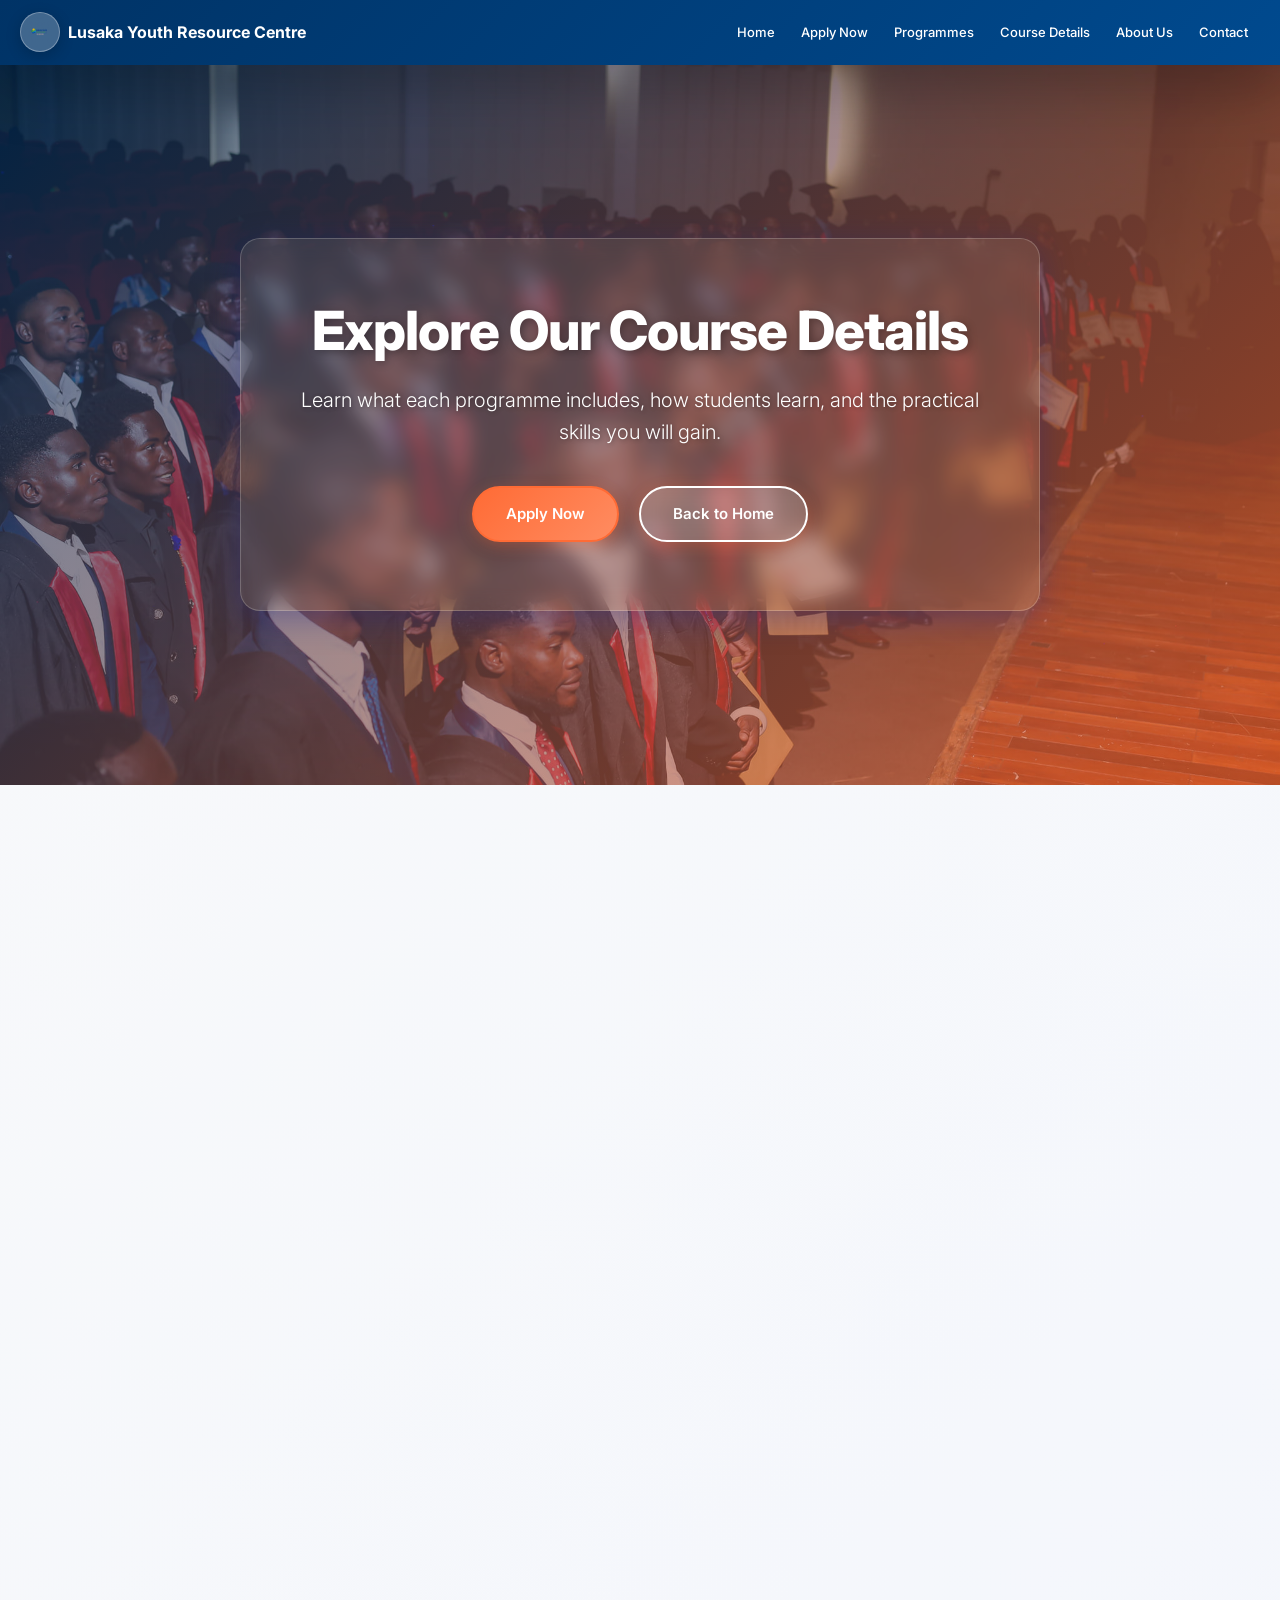
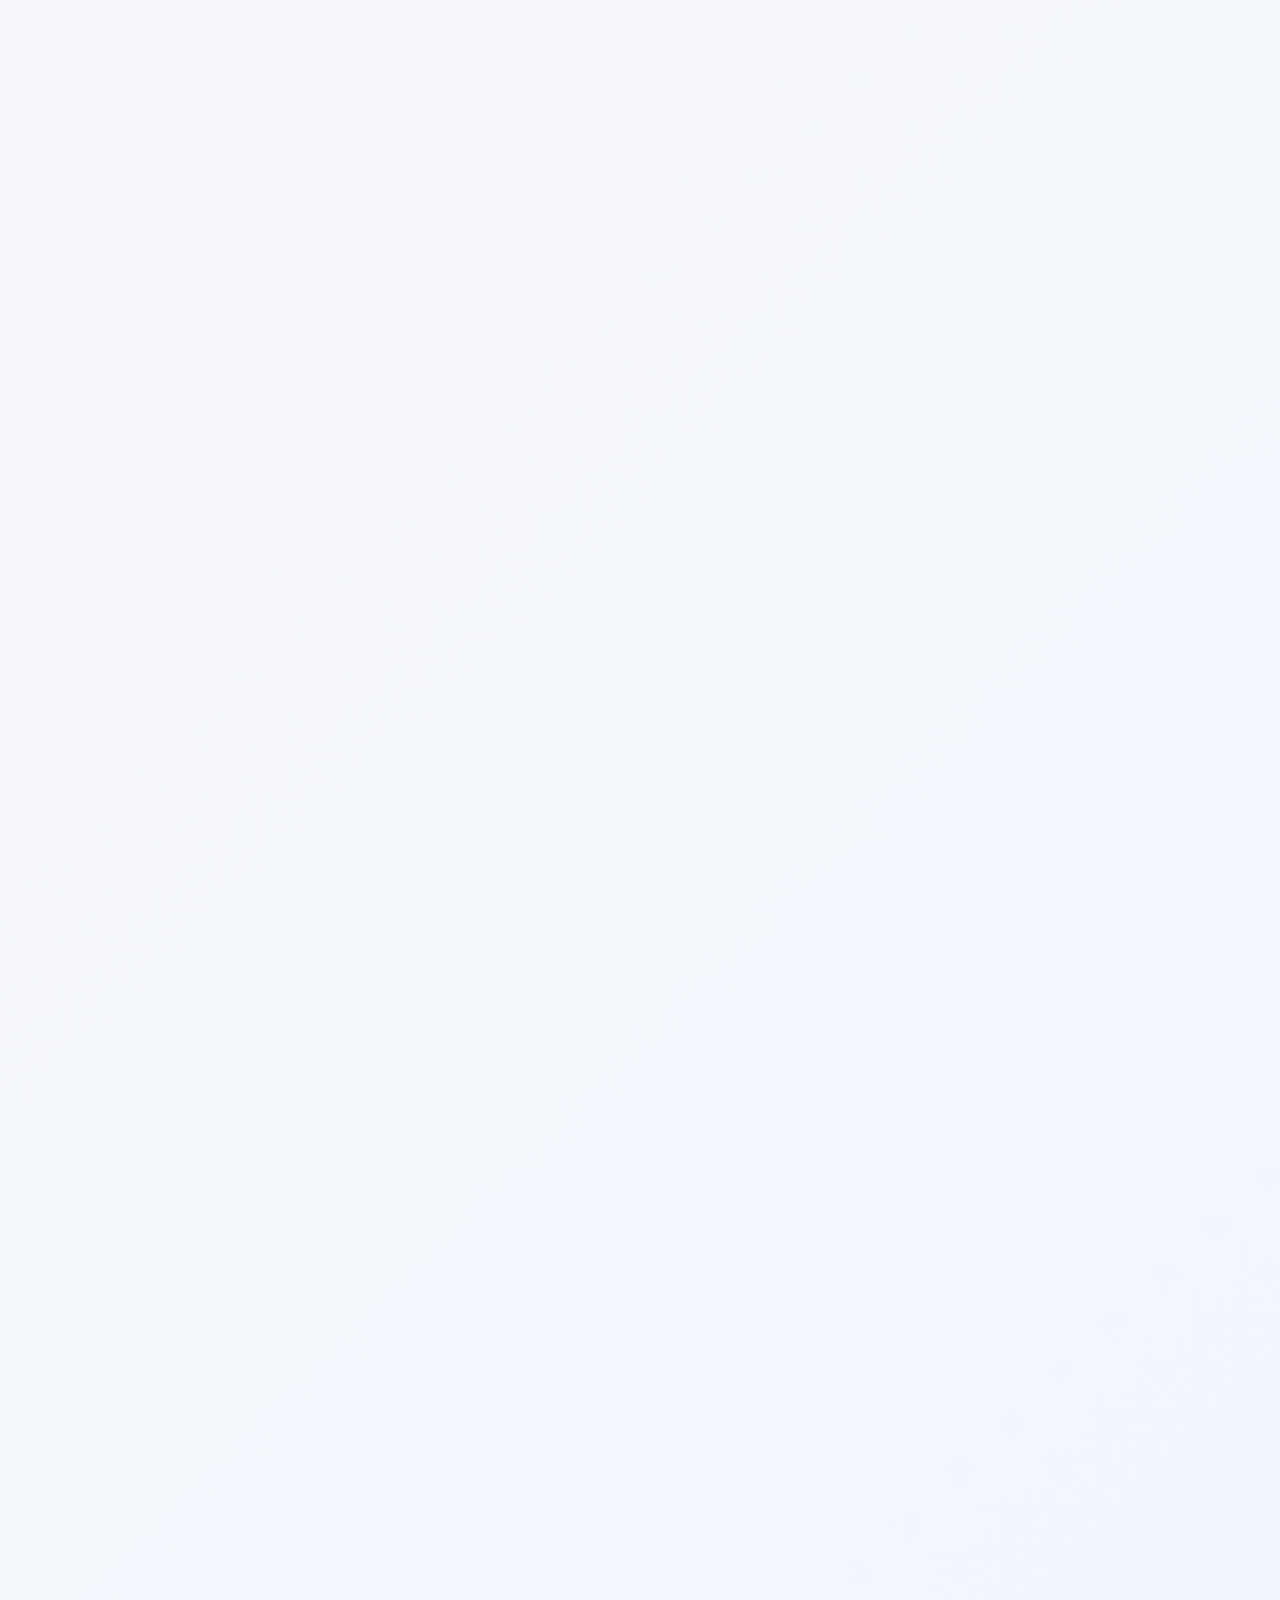
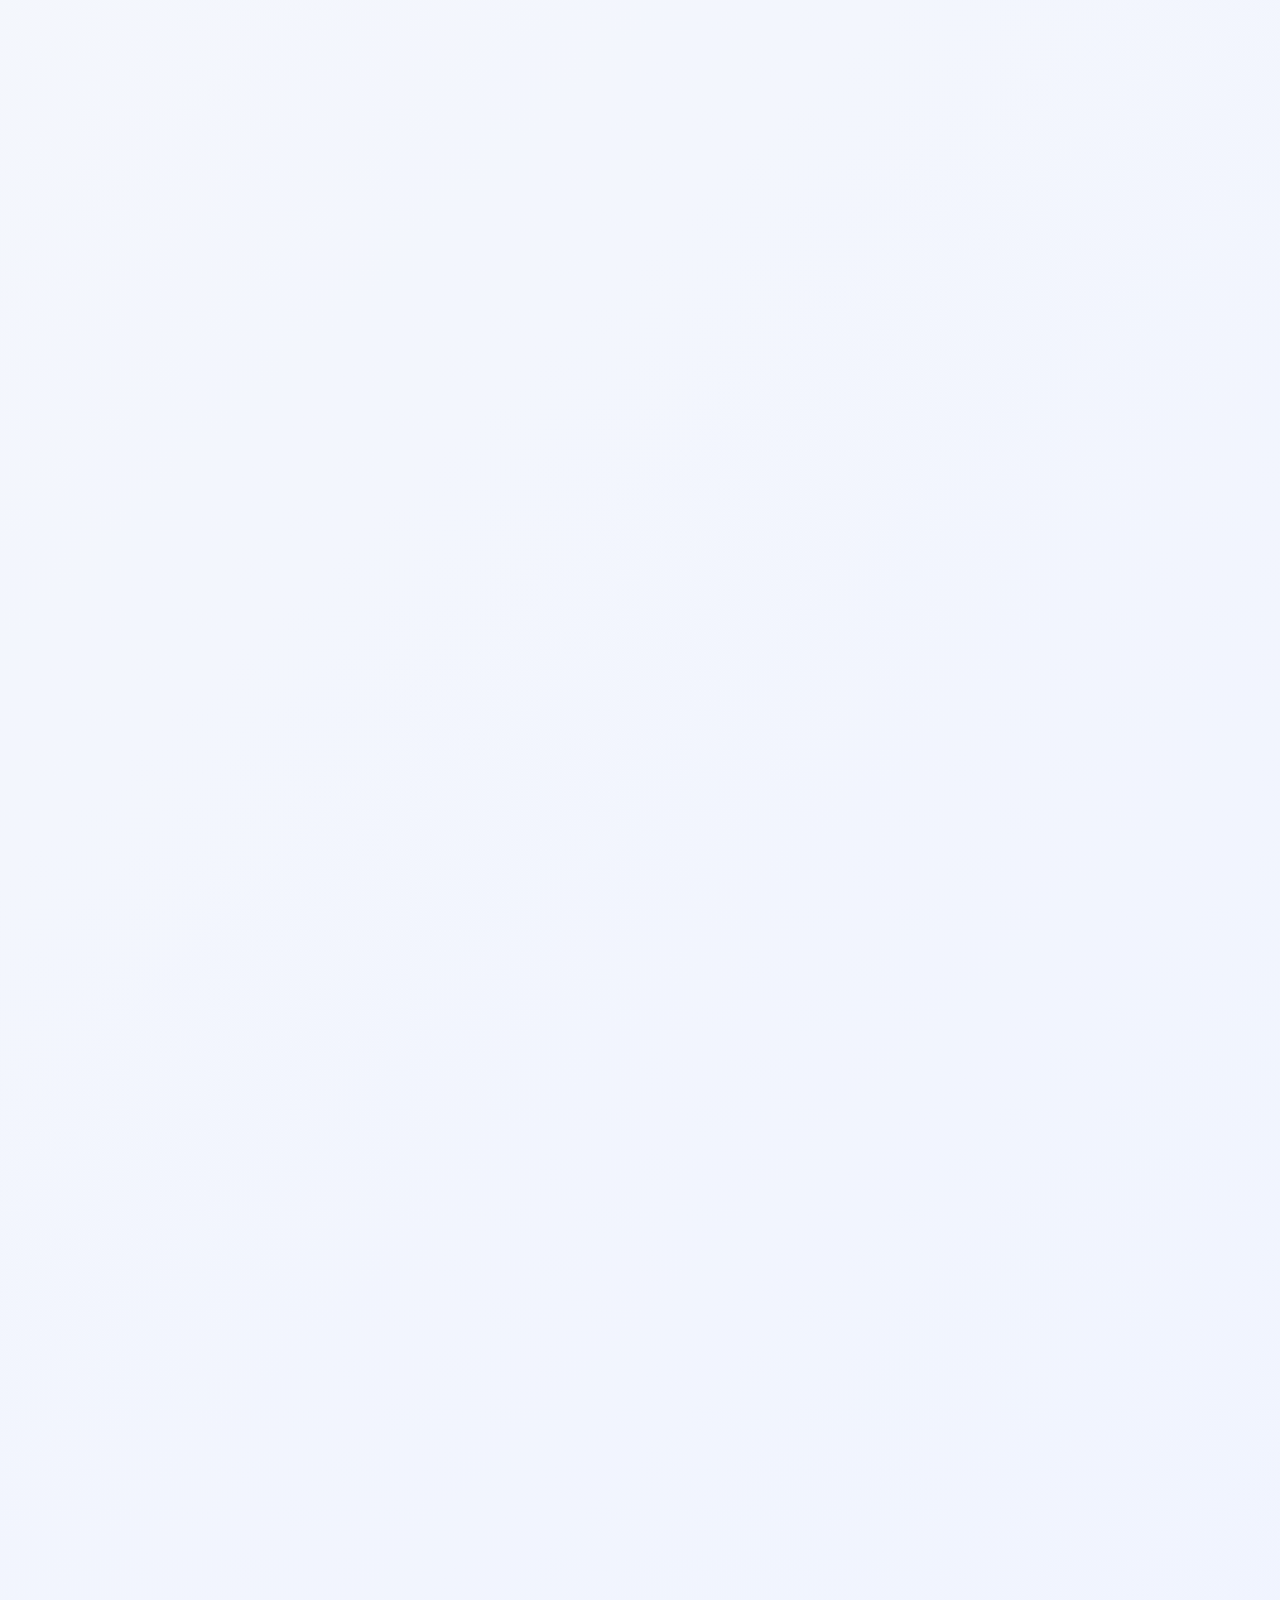
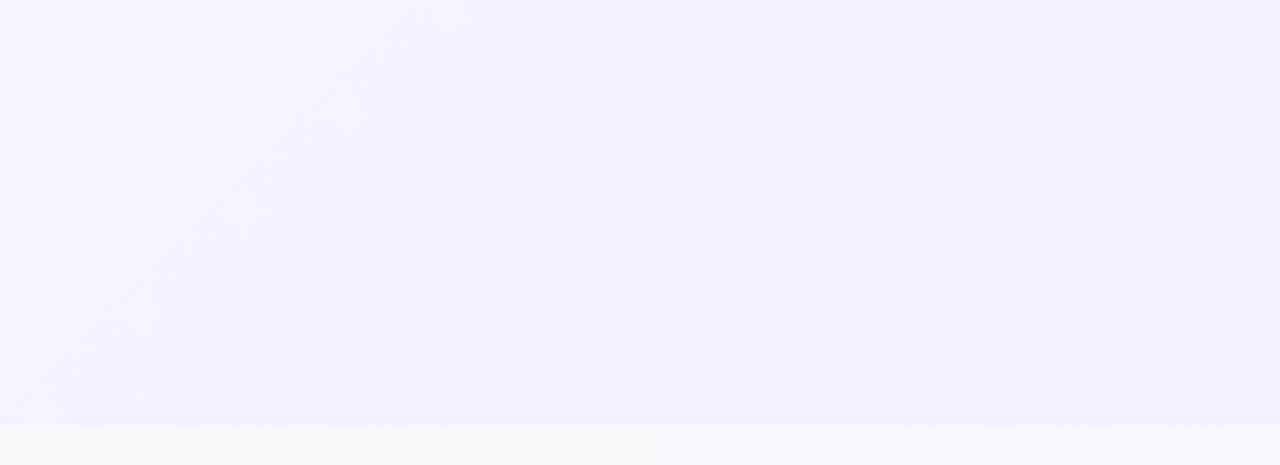
<file: courses.html>
<!DOCTYPE html>
<html lang="en">
<head>
<meta charset="UTF-8">
<meta name="viewport" content="width=device-width, initial-scale=1.0">
<title>Course Details | Lusaka Youth Resource Centre</title>
<link rel="icon" href="images/logo.png" type="image/png">
<link rel="stylesheet" href="style.css">
<link rel="stylesheet" href="animations.css">
</head>
<body>

<nav>
  <div class="nav-left">
    <img src="images/logo.png" class="logo-img">
    <span class="logo-text">Lusaka Youth Resource Centre</span>
    <button id="mobileMenuBtn" type="button" class="hamburger" aria-label="Open menu" aria-expanded="false">☰</button>
  </div>

  <ul class="nav-links" id="mobileNavLinks">
    <li><a href="index.html">Home</a></li>
    <li><a href="index.html#application">Apply Now</a></li>
    <li><a href="index.html#courses">Programmes</a></li>
    <li><a href="courses.html">Course Details</a></li>
    <li><a href="index.html#profile">About Us</a></li>
    <li><a href="index.html#contact">Contact</a></li>
  </ul>
</nav>

<header class="hero">
  <div class="hero-slide active" style="background-image:url('images/hero-banner.jpg')"></div>
  <div class="hero-slide" style="background-image:url('images/hero2.jpg')"></div>
  <div class="hero-slide" style="background-image:url('images/hero3.jpg')"></div>
  <div class="hero-slide" style="background-image:url('images/hero4.jpg')"></div>

  <div class="hero-content">
    <h1>Explore Our Course Details</h1>
    <p>Learn what each programme includes, how students learn, and the practical skills you will gain.</p>
    <a href="index.html#application" class="btn">Apply Now</a>
    <a href="index.html" class="btn secondary">Back to Home</a>
  </div>
</header>

<section class="fade-in">
  <h2>What to Expect in Our Programmes</h2>
  <p>Each programme blends hands-on training, real-world projects, and career-focused guidance. Students build confidence through practical learning, teamwork, and mentorship from experienced instructors.</p>
</section>

<section class="fade-in">
  <div class="course-details-grid">
    <article>
      <h3>School of Engineering & Technology</h3>
      <p>The School of Engineering & Technology offers practical training in ICT, electrical systems, electronics, and digital tools. Students learn to use technology for problem solving, maintenance, and industry-standard installations.</p>
      <p><strong>Expect:</strong> hands-on labs, software and hardware workshops, teamwork on technical projects, and real-world simulations that prepare you for entry-level technical roles.</p>
    </article>
    <article>
      <h3>College of Business & Economics</h3>
      <p>This school builds business skills, financial awareness, entrepreneurship, and customer relations. Students explore business planning, basic accounting, office management, and small enterprise operations.</p>
      <p><strong>Expect:</strong> business case exercises, practical planning tasks, communication skills training, and support for starting small businesses or working in administration.</p>
    </article>
    <article>
      <h3>Faculty of Health Sciences</h3>
      <p>The Faculty of Health Sciences teaches health promotion, personal care, hygiene, and first response basics. Learners gain confidence in supporting wellness, safe practice, and community health awareness.</p>
      <p><strong>Expect:</strong> practical health skills, safety training, patient communication practice, and guidance toward health support roles in clinics or outreach programmes.</p>
    </article>
    <article>
      <h3>School of Liberal Arts</h3>
      <p>The School of Liberal Arts focuses on communication, creativity, and practical trade skills such as carpentry and hospitality. Students build literacy, teamwork, and vocational skills that support a wide range of careers.</p>
      <p><strong>Expect:</strong> classroom learning paired with creative projects, public speaking practice, and practical workshops to strengthen both thinking and hands-on ability.</p>
    </article>
    <article>
      <h3>Graduate School</h3>
      <p>The Graduate School develops advanced skills for learners who want to move into leadership roles or develop specialised expertise. Training includes project management, mentoring, and pathways to certification or further study.</p>
      <p><strong>Expect:</strong> leadership exercises, real-world planning assignments, and career guidance focused on growth beyond the basic programme.</p>
    </article>
    <article>
      <h3>Research & Innovation Centre</h3>
      <p>The Research & Innovation Centre encourages creativity, practical design, and problem-solving. Students develop project ideas, design products or services, and learn how to bring innovation into their chosen field.</p>
      <p><strong>Expect:</strong> collaborative innovation workshops, prototype work, and support for developing new solutions that match local community needs.</p>

<section class="fade-in">
  <h2>Student Support and Pathways</h2>
  <p>LYRC supports students through career guidance, interview preparation, and access to local internships. After each programme, learners are prepared for entry-level roles or further study.</p>
  <ul>
    <li>Experienced instructors and practical labs</li>
    <li>Study support for newcomers and return learners</li>
    <li>Linkages to local employers and youth services</li>
  </ul>
</section>

<section id="contact" class="fade-in">
  <h2>Ready to learn more?</h2>
  <p>If you want detailed course guides, admissions support, or help choosing the best programme, please get in touch with our team.</p>
  <a href="index.html#application" class="btn">Apply or Enquire</a>
</section>

<!-- FLOATING ACTION BUTTONS -->
<div class="floating-buttons">
  <button id="darkModeBtn" type="button" class="dark-mode-btn" title="Toggle Dark Mode">🌙</button>
  <a href="https://wa.me/260954277317" target="_blank" class="whatsapp-btn" title="Chat with us on WhatsApp">
    💬 Chat with LYRC
  </a>
</div>

<script>
  const mobileMenuBtn = document.getElementById('mobileMenuBtn');
  const mobileNavLinks = document.getElementById('mobileNavLinks');
  const darkModeBtn = document.getElementById('darkModeBtn');
  const nav = document.querySelector('nav');

  function isMobileView() {
    return window.innerWidth <= 900;
  }

  function setNavOpen(isOpen) {
    if (!nav || !mobileMenuBtn || !mobileNavLinks) return;
    nav.classList.toggle('nav-open', isOpen);
    mobileMenuBtn.setAttribute('aria-expanded', String(isOpen));
    mobileMenuBtn.textContent = isOpen ? '✕' : '☰';
    mobileNavLinks.style.display = isOpen ? 'flex' : '';
  }

  if (mobileMenuBtn) {
    mobileMenuBtn.addEventListener('click', function(event) {
      event.preventDefault();
      event.stopPropagation();
      const isOpen = nav && nav.classList.contains('nav-open');
      setNavOpen(!isOpen);
    });
  }

  document.addEventListener('click', function(event) {
    const target = event.target;
    if (!target || !target.closest) return;
    const clickedOnNav = target.closest('nav');
    if (!clickedOnNav) {
      if (nav && nav.classList.contains('nav-open')) {
        setNavOpen(false);
      }
    }
  });

  if (darkModeBtn) {
    const darkModeEnabled = localStorage.getItem('darkMode') === 'enabled';
    document.body.classList.toggle('dark', darkModeEnabled);
    darkModeBtn.textContent = darkModeEnabled ? '☀️' : '🌙';

    darkModeBtn.addEventListener('click', function() {
      const isDark = document.body.classList.toggle('dark');
      darkModeBtn.textContent = isDark ? '☀️' : '🌙';
      localStorage.setItem('darkMode', isDark ? 'enabled' : 'disabled');
    });
  }
</script>

</body>
</html>
</file>
<file: style.css>
/* ===================================
   MODERN UNIVERSITY PORTAL - STYLESHEET
   =================================== */

/* IMPORTS & VARIABLES */
@import url('https://fonts.googleapis.com/css2?family=Poppins:wght@300;400;500;600;700;800&family=Inter:wght@300;400;500;600;700&display=swap');

:root {
  --primary: #003366;
  --primary-light: #004a8f;
  --primary-dark: #001f47;
  --accent: #ff6b35;
  --accent-light: #ff8c61;
  --success: #2ecc71;
  --warning: #f39c12;
  --danger: #e74c3c;
  --neutral: #34495e;
  --light: #ecf0f1;
  --lighter: #f8f9fa;
  --dark: #2c3e50;
  --text-dark: #2c3e50;
  --text-light: #7f8c8d;
  --border: #ddd;
  --shadow-sm: 0 2px 8px rgba(0,0,0,0.1);
  --shadow-md: 0 4px 16px rgba(0,0,0,0.15);
  --shadow-lg: 0 10px 40px rgba(0,0,0,0.2);
  --shadow-xl: 0 20px 60px rgba(0,0,0,0.25);
  --transition: all 0.3s cubic-bezier(0.4, 0, 0.2, 1);
  --glass-bg: rgba(255, 255, 255, 0.7);
  --glass-border: rgba(255, 255, 255, 0.2);
}

/* GENERAL */
* {
  margin: 0;
  padding: 0;
  box-sizing: border-box;
}

html {
  scroll-behavior: smooth;
}

body {
  font-family: 'Inter', -apple-system, BlinkMacSystemFont, 'Segoe UI', sans-serif;
  background: linear-gradient(135deg, var(--lighter) 0%, #f0f4ff 100%);
  color: var(--text-dark);
  line-height: 1.6;
  transition: background 0.3s ease, color 0.3s ease;
}

section,
nav,
.hero,
footer,
form {
  transition: background 0.3s ease, color 0.3s ease, border-color 0.3s ease;
}

/* NAVBAR */
nav {
  display: flex;
  flex-wrap: wrap;
  justify-content: space-between;
  align-items: center;
  background: linear-gradient(135deg, var(--primary) 0%, var(--primary-light) 100%);
  padding: 12px 20px;
  position: sticky;
  top: 0;
  z-index: 1000;
  box-shadow: var(--shadow-xl);
  backdrop-filter: blur(10px);
}

.nav-left {
  display: flex;
  align-items: center;
  color: white;
  font-weight: 700;
  font-size: 16px;
  gap: 8px;
  white-space: nowrap;
}

.logo-img {
  height: 40px;
  width: 40px;
  border-radius: 50%;
  background: rgba(255,255,255,0.25);
  padding: 6px;
  flex-shrink: 0;
  box-shadow: 0 4px 15px rgba(0,0,0,0.2);
  backdrop-filter: blur(10px);
  border: 1px solid rgba(255,255,255,0.3);
}

.hamburger {
  display: none;
  background: none;
  border: none;
  color: white;
  font-size: 24px;
  cursor: pointer;
  padding: 8px;
  transition: var(--transition);
  flex-shrink: 0;
}

.hamburger:hover {
  transform: scale(1.1);
}

.dark-mode-btn {
  background: linear-gradient(135deg, #667eea 0%, #764ba2 100%);
  border: none;
  color: white;
  font-size: 20px;
  cursor: pointer;
  padding: 12px 12px;
  border-radius: 50%;
  transition: var(--transition);
  flex-shrink: 0;
  box-shadow: var(--shadow-lg);
  display: flex;
  align-items: center;
  justify-content: center;
  width: 48px;
  height: 48px;
}

.dark-mode-btn:hover {
  background: linear-gradient(135deg, #764ba2 0%, #667eea 100%);
  transform: scale(1.08) translateY(-3px);
  box-shadow: 0 10px 30px rgba(102, 126, 234, 0.4);
}

.nav-links {
  list-style: none;
  display: flex;
  gap: 2px;
  flex-wrap: wrap;
  justify-content: flex-end;
}

/* Mobile dropdown navigation */
@media (max-width: 900px) {
  nav {
    flex-direction: column;
    align-items: flex-start;
    gap: 15px;
    padding: 15px 20px;
  }

  .nav-left {
    width: 100%;
    justify-content: space-between;
  }

  .hamburger {
    display: block;
  }

  /* Hide links until hamburger is opened */
  .nav-links {
    display: none;
    flex-direction: column;
    width: 100%;
    gap: 10px;
    overflow: visible;
    background: rgba(255,255,255,0.1);
    padding: 15px;
    border-radius: 8px;
  }

  nav.nav-open .nav-links {
    display: flex;
  }

  .nav-links li {
    width: 100%;
  }

  .nav-links li a {
    padding: 12px 16px;
    border-radius: 6px;
    border-bottom: none;
  }

  /* Ensure dropdowns remain usable on mobile */
  .dropdown-menu {
    position: static;
    min-width: 100%;
    box-shadow: none;
    border-radius: 0;
  }

  .dropdown.open .dropdown-menu {
    display: block;
  }

  .dropdown-menu li a,
  .dropdown-menu li span {
    padding-left: 28px;
  }
}



.nav-links li {
  position: relative;
}


.nav-links li a {
  color: white;
  text-decoration: none;
  padding: 10px 12px;
  display: block;
  font-size: 13px;
  font-weight: 500;
  transition: var(--transition);
  border-radius: 4px;
  white-space: nowrap;
}

.nav-links li a:hover {
  background: rgba(255,255,255,0.2);
  transform: translateY(-2px);
  box-shadow: inset 0 0 10px rgba(0,0,0,0.1);
}

/* DROPDOWN */
.dropdown-menu {
  display: none;
  position: absolute;
  background: var(--glass-bg);
  top: 48px;
  min-width: 200px;
  list-style: none;
  border-radius: 12px;
  box-shadow: 0 10px 40px rgba(0,0,0,0.2);
  overflow: hidden;
  backdrop-filter: blur(10px);
  border: 1px solid var(--glass-border);
  animation: slideDown 0.3s ease-out;
}

@keyframes slideDown {
  from {
    opacity: 0;
    transform: translateY(-10px);
  }
  to {
    opacity: 1;
    transform: translateY(0);
  }
}

.dropdown-menu li a,
  .dropdown-menu li span {
    display: block;
    color: #000000;
    padding: 12px 16px;
    transition: var(--transition);
  }

  .dropdown-menu li a:hover,
  .dropdown-menu li span:hover {
    background: linear-gradient(135deg, rgba(255, 107, 53, 0.1) 0%, rgba(255, 107, 53, 0.05) 100%);
    color: var(--accent);
  }

.dropdown.open .dropdown-menu {
  display: block;
}

.dropdown > a {
  cursor: pointer;
}

/* HERO SECTION */
.hero {
  height: 80vh;
  background-size: cover;
  background-position: center;
  display: flex;
  justify-content: center;
  align-items: center;
  text-align: center;
  color: white;
  position: relative;
  overflow: hidden;
  background: linear-gradient(135deg, #667eea 0%, #764ba2 100%);
}

.hero::before {
  content: '';
  position: absolute;
  top: 0;
  left: 0;
  right: 0;
  bottom: 0;
  background: linear-gradient(135deg, rgba(0,51,102,0.65) 0%, rgba(255,107,53,0.65) 100%);
  z-index: 1;
}

.hero-slide {
  position: absolute;
  top: 0;
  left: 0;
  width: 100%;
  height: 100%;
  background-size: cover;
  background-position: center;
  opacity: 0;
  transition: opacity 2s ease-in-out;
}

.hero-slide.active {
  opacity: 1;
}

.hero-content {
  position: relative;
  z-index: 2;
  padding: 60px 40px;
  max-width: 800px;
  animation: fadeInUp 1s ease-out;
  background: rgba(255, 255, 255, 0.08);
  backdrop-filter: blur(10px);
  border-radius: 20px;
  border: 1px solid rgba(255, 255, 255, 0.2);
  box-shadow: 0 8px 32px 0 rgba(31, 38, 135, 0.37);
}

.hero-content h1 {
  font-size: 54px;
  font-weight: 800;
  margin-bottom: 20px;
  text-shadow: 2px 2px 8px rgba(0,0,0,0.3);
  line-height: 1.2;
  letter-spacing: -1px;
}

.hero-content p {
  font-size: 20px;
  margin-bottom: 30px;
  text-shadow: 1px 1px 4px rgba(0,0,0,0.3);
  font-weight: 300;
}

@keyframes fadeInUp {
  from {
    opacity: 0;
    transform: translateY(40px);
  }
  to {
    opacity: 1;
    transform: translateY(0);
  }
}

/* BUTTONS */
.btn {
  background: linear-gradient(135deg, var(--accent) 0%, var(--accent-light) 100%);
  color: white;
  padding: 14px 32px;
  text-decoration: none;
  border-radius: 50px;
  margin: 8px;
  display: inline-block;
  font-weight: 600;
  font-size: 15px;
  transition: var(--transition);
  border: 2px solid var(--accent);
  cursor: pointer;
  box-shadow: 0 4px 15px rgba(255, 107, 53, 0.3);
}

.btn:hover {
  background: linear-gradient(135deg, var(--accent-light) 0%, var(--accent) 100%);
  border-color: var(--accent-light);
  transform: translateY(-3px);
  box-shadow: 0 8px 25px rgba(255, 107, 53, 0.5);
}

.btn.secondary {
  background: rgba(255, 255, 255, 0.15);
  color: white;
  border: 2px solid white;
  backdrop-filter: blur(10px);
}

.btn.secondary:hover {
  background: rgba(255, 255, 255, 0.3);
  color: white;
  border-color: white;
  box-shadow: 0 8px 25px rgba(255, 255, 255, 0.3);
}

/* SECTIONS */
section {
  padding: 80px;
  background: white;
  margin-bottom: 0;
  position: relative;
  overflow: hidden;
}

section::before {
  content: '';
  position: absolute;
  top: 0;
  left: 0;
  right: 0;
  bottom: 0;
  background: radial-gradient(circle at 20% 50%, rgba(255, 107, 53, 0.03) 0%, transparent 50%);
  pointer-events: none;
}

section:nth-child(even) {
  background: linear-gradient(135deg, var(--lighter) 0%, #f0f4ff 100%);
}

section h2 {
  font-size: 42px;
  font-weight: 700;
  color: var(--primary);
  margin-bottom: 15px;
  position: relative;
  display: inline-block;
}

section h2::after {
  content: '';
  position: absolute;
  bottom: -8px;
  left: 0;
  width: 60px;
  height: 4px;
  background: var(--accent);
  border-radius: 2px;
}

section > p:first-of-type {
  font-size: 16px;
  color: var(--text-light);
  margin-bottom: 40px;
  font-weight: 500;
}

/* COURSE GRID */
.course-grid {
  display: grid;
  grid-template-columns: repeat(auto-fit, minmax(280px, 1fr));
  gap: 30px;
  margin-top: 50px;
}

.course-card {
  background: var(--glass-bg);
  border-radius: 16px;
  overflow: hidden;
  box-shadow: 0 8px 32px rgba(0,0,0,0.1);
  transition: var(--transition);
  border: 1px solid var(--glass-border);
  backdrop-filter: blur(10px);
}

.course-card:hover {
  transform: translateY(-12px);
  box-shadow: 0 20px 40px rgba(0,0,0,0.2);
  background: rgba(255, 255, 255, 0.9);
}

.course-card img {
  width: 100%;
  height: 200px;
  object-fit: cover;
}

.course-card h3 {
  padding: 20px;
  color: var(--primary);
  font-size: 18px;
  font-weight: 600;
}

.course-details-grid {
  display: grid;
  grid-template-columns: repeat(auto-fit, minmax(260px, 1fr));
  gap: 25px;
  margin-top: 30px;
}

.course-details-grid article {
  background: var(--glass-bg);
  border-radius: 16px;
  padding: 24px;
  border: 1px solid var(--glass-border);
  box-shadow: 0 8px 32px rgba(0,0,0,0.1);
  backdrop-filter: blur(10px);
  transition: var(--transition);
}

.course-details-grid article:hover {
  transform: translateY(-8px);
  box-shadow: 0 15px 40px rgba(0,0,0,0.15);
  background: rgba(255, 255, 255, 0.9);
}

.course-details-grid article h3 {
  margin-bottom: 14px;
  color: var(--primary);
}

.course-details-grid article p {
  margin-bottom: 14px;
  line-height: 1.7;
}

/* ACHIEVEMENTS */
.stats {
  display: flex;
  justify-content: center;
  gap: 40px;
  flex-wrap: wrap;
  margin-top: 50px;
}

.stats div {
  background: var(--glass-bg);
  padding: 30px;
  border-radius: 16px;
  text-align: center;
  min-width: 200px;
  box-shadow: 0 8px 32px rgba(0,0,0,0.1);
  border-left: 4px solid var(--accent);
  border: 1px solid var(--glass-border);
  transition: var(--transition);
  backdrop-filter: blur(10px);
}

.stats div:hover {
  box-shadow: 0 15px 40px rgba(0,0,0,0.15);
  transform: translateY(-8px);
  background: rgba(255, 255, 255, 0.9);
}

.stats div h3 {
  font-size: 36px;
  color: var(--accent);
  margin-bottom: 10px;
  font-weight: 700;
}

.stats div p {
  color: var(--text-light);
  font-size: 14px;
  font-weight: 500;
}

/* CONTACT SECTION */
.contact-container {
  display: flex;
  flex-wrap: wrap;
  justify-content: center;
  gap: 40px;
  margin-top: 40px;
  align-items: flex-start;
}

.map {
  flex: 1;
  min-width: 300px;
}

.map iframe {
  width: 100%;
  height: 350px;
  border: none;
  border-radius: 16px;
  box-shadow: 0 10px 40px rgba(0,0,0,0.15);
}

form {
  display: flex;
  flex-direction: column;
  gap: 15px;
  width: 350px;
  background: var(--glass-bg);
  padding: 30px;
  border-radius: 16px;
  box-shadow: 0 8px 32px rgba(0,0,0,0.1);
  backdrop-filter: blur(10px);
  border: 1px solid var(--glass-border);
}

form input,
form textarea,
form select {
  padding: 12px 15px;
  border: 1px solid rgba(0,0,0,0.1);
  border-radius: 10px;
  font-family: 'Inter', sans-serif;
  font-size: 14px;
  transition: var(--transition);
  background: rgba(255, 255, 255, 0.7);
  backdrop-filter: blur(5px);
}

form input:focus,
form textarea:focus,
form select:focus {
  outline: none;
  border-color: var(--accent);
  box-shadow: 0 0 0 3px rgba(255, 107, 53, 0.2);
  background: rgba(255, 255, 255, 0.9);
}

form button {
  background: linear-gradient(135deg, var(--accent) 0%, var(--accent-light) 100%);
  color: white;
  border: none;
  padding: 12px;
  cursor: pointer;
  border-radius: 10px;
  font-weight: 600;
  font-size: 15px;
  transition: var(--transition);
  box-shadow: 0 4px 15px rgba(255, 107, 53, 0.3);
}

form button:hover {
  background: linear-gradient(135deg, var(--accent-light) 0%, var(--accent) 100%);
  transform: translateY(-3px);
  box-shadow: 0 8px 25px rgba(255, 107, 53, 0.4);
}

/* APPLICATION FORM */
.application-form {
  display: grid;
  grid-template-columns: 1fr;
  gap: 20px;
  max-width: 600px;
  width: 100%;
  margin: 40px auto;
  background: var(--glass-bg);
  padding: 40px;
  border-radius: 16px;
  box-shadow: 0 8px 32px rgba(0,0,0,0.1);
  backdrop-filter: blur(10px);
  border: 1px solid var(--glass-border);
}

/* Ensure all form-group elements are styled consistently */
.form-group {
  display: flex;
  flex-direction: column;
}

.form-group label {
  font-weight: 600;
  margin-bottom: 10px;
  color: var(--primary);
  font-size: 14px;
  text-transform: uppercase;
  letter-spacing: 0.5px;
}

.form-group input,
.form-group select,
.form-group textarea {
  padding: 12px 15px;
  border: 1px solid rgba(0,0,0,0.1);
  border-radius: 10px;
  font-family: 'Inter', sans-serif;
  font-size: 14px;
  transition: var(--transition);
  background: rgba(255, 255, 255, 0.7);
  backdrop-filter: blur(5px);
}

.form-group input:focus,
.form-group select:focus,
.form-group textarea:focus {
  outline: none;
  border-color: var(--primary);
  box-shadow: 0 0 0 3px rgba(255, 107, 53, 0.2);
  background: rgba(255, 255, 255, 0.9);
}

.form-group:nth-child(2),
.form-group:nth-child(4),
.form-group:nth-child(6) {
  grid-column: 1;
}

.form-group textarea {
  resize: vertical;
  min-height: 120px;
}

#appError, #appSuccess {
  grid-column: 1 / -1;
  padding: 12px 15px;
  border-radius: 8px;
  font-weight: 500;
}

#appSuccess {
  background: #d4edda;
  color: #155724;
  border: 1px solid #c3e6cb;
}

#appError {
  background: #f8d7da;
  color: #721c24;
  border: 1px solid #f5c6cb;
}

.btn-apply {
  grid-column: 1 / -1;
  background: linear-gradient(135deg, var(--accent) 0%, var(--accent-light) 100%);
  color: white;
  padding: 14px 30px;
  border: none;
  border-radius: 10px;
  font-size: 16px;
  font-weight: 600;
  cursor: pointer;
  transition: var(--transition);
  box-shadow: 0 4px 15px rgba(255, 107, 53, 0.3);
}

.btn-apply:hover {
  background: linear-gradient(135deg, var(--accent-light) 0%, var(--accent) 100%);
  transform: translateY(-3px);
  box-shadow: 0 8px 25px rgba(255, 107, 53, 0.4);
}

/* DARK MODE */
body.dark {
  background: #0f1419;
  color: #e0e6ed;
}

body.dark section {
  background: #1a1f2e;
  color: #e0e6ed;
}

body.dark section:nth-child(even) {
  background: #15191f;
}

body.dark section h2 {
  color: #64b5f6;
}

body.dark .course-card {
  background: rgba(37, 41, 58, 0.7);
  border-color: rgba(255, 255, 255, 0.1);
  backdrop-filter: blur(10px);
}

body.dark .course-card h3 {
  color: #ffffff;
}

body.dark .stats div {
  background: rgba(37, 41, 58, 0.7);
  border-color: rgba(255, 255, 255, 0.1);
  backdrop-filter: blur(10px);
}

body.dark form {
  background: rgba(37, 41, 58, 0.7);
  backdrop-filter: blur(10px);
}

body.dark form input,
body.dark form textarea,
body.dark form select {
  background: rgba(26, 31, 46, 0.8);
  color: #e0e6ed;
  border-color: rgba(255, 255, 255, 0.1);
  backdrop-filter: blur(5px);
}

body.dark .application-form {
  background: rgba(37, 41, 58, 0.7);
  backdrop-filter: blur(10px);
  border-color: rgba(255, 255, 255, 0.1);
}

body.dark .form-group label {
  color: #64b5f6;
}

body.dark .form-group input,
body.dark .form-group select,
body.dark .form-group textarea {
  background: #1a1f2e;
  color: #e0e6ed;
  border-color: #333;
}

body.dark nav {
  background: #11161f;
}

body.dark .nav-left,
body.dark .nav-links li a,
body.dark .hamburger {
  color: #e0e6ed;
}

body.dark .dark-mode-btn {
  background: linear-gradient(135deg, #fbbf24 0%, #f59e0b 100%);
}

body.dark .dark-mode-btn:hover {
  background: linear-gradient(135deg, #f59e0b 0%, #fbbf24 100%);
  box-shadow: 0 10px 30px rgba(245, 158, 11, 0.4);
}

/* Fix dropdown link readability in dark mode */
body.dark .dropdown-menu li a {
  color: #2c2c2c; /* dark gray/near-black */
}

body.dark .nav-links li a:hover,
body.dark .dropdown-menu li a:hover {
  background: rgba(255,255,255,0.08);
}


body.dark .hero::before {
  background: linear-gradient(135deg, rgba(0,0,0,0.75) 0%, rgba(0,0,0,0.75) 100%);
}

body.dark .hero-content h1,
body.dark .hero-content p,
body.dark .hero-content .btn,
body.dark .hero-content .btn.secondary {
  color: #e0e6ed;
}

body.dark .btn,
body.dark .btn-apply,
body.dark .btn.secondary {
  border-color: #64b5f6;
}

body.dark footer {
  background: #10141b;
  color: #cfd8e1;
}

body.dark .whatsapp-btn {
  background: #2b7d5f;
}

/* FOOTER */
footer {
  background: var(--primary);
  color: white;
  text-align: center;
  padding: 40px;
  font-weight: 500;
}

/* DASHBOARD STYLING */
.dashboard-header {
  margin-bottom: 40px;
  padding-bottom: 30px;
  border-bottom: 2px solid var(--accent);
  background: linear-gradient(135deg, rgba(0,51,102,0.05) 0%, rgba(255,107,53,0.05) 100%);
  padding: 30px;
  border-radius: 12px;
}

.dashboard-header h2 {
  color: var(--primary);
  margin-bottom: 10px;
  font-size: 32px;
}

.dashboard-header p {
  color: var(--text-light);
  font-size: 15px;
}

body.dark .dashboard-header {
  background: rgba(255,107,53,0.05);
}

body.dark .dashboard-header h2 {
  color: #64b5f6;
}

/* TAB NAVIGATION */
.tab-navigation {
  display: flex;
  gap: 12px;
  margin-bottom: 40px;
  flex-wrap: wrap;
  border-bottom: 2px solid var(--border);
  padding-bottom: 0;
}

.tab-btn {
  background: none;
  border: none;
  padding: 14px 24px;
  cursor: pointer;
  font-size: 15px;
  font-weight: 600;
  color: var(--text-light);
  border-bottom: 3px solid transparent;
  transition: var(--transition);
  border-radius: 6px 6px 0 0;
}

.tab-btn:hover {
  color: var(--accent);
  background: rgba(255, 107, 53, 0.05);
}

.tab-btn.active {
  color: var(--accent);
  border-bottom-color: var(--accent);
}

body.dark .tab-navigation {
  border-bottom-color: #333;
}

body.dark .tab-btn {
  color: #a0aec0;
}

body.dark .tab-btn:hover {
  color: #64b5f6;
  background: rgba(100, 181, 246, 0.05);
}

body.dark .tab-btn.active {
  color: #64b5f6;
  border-bottom-color: #64b5f6;
}

.tab-content {
  display: none;
  animation: fadeIn 0.4s ease-in-out;
}

.tab-content.active {
  display: block;
}

@keyframes fadeIn {
  from {
    opacity: 0;
    transform: translateY(10px);
  }
  to {
    opacity: 1;
    transform: translateY(0);
  }
}

.tab-content h3 {
  color: var(--primary);
  margin-bottom: 25px;
  font-size: 24px;
}

body.dark .tab-content h3 {
  color: #64b5f6;
}

/* DASHBOARD TABLES */
.dashboard-table {
  width: 100%;
  border-collapse: collapse;
  margin-bottom: 30px;
  background: white;
  border-radius: 8px;
  overflow: hidden;
  box-shadow: var(--shadow-sm);
}

.dashboard-table thead {
  background: linear-gradient(135deg, var(--primary) 0%, var(--primary-light) 100%);
  color: white;
}

.dashboard-table th {
  padding: 16px;
  text-align: left;
  font-weight: 600;
  font-size: 14px;
  text-transform: uppercase;
  letter-spacing: 0.5px;
}

.dashboard-table td {
  padding: 14px 16px;
  border-bottom: 1px solid var(--border);
  font-size: 14px;
}

.dashboard-table tbody tr:hover {
  background: var(--lighter);
}

body.dark .dashboard-table {
  background: #25293a;
}

body.dark .dashboard-table td {
  border-bottom-color: #333;
  color: #e0e6ed;
}

body.dark .dashboard-table tbody tr:hover {
  background: #1a1f2e;
}

/* PROFILE CARD */
.profile-card {
  display: grid;
  grid-template-columns: 1fr 1fr;
  gap: 25px;
  margin-bottom: 30px;
}

.profile-field {
  padding: 20px;
  background: var(--glass-bg);
  border-radius: 12px;
  border-left: 4px solid var(--accent);
  box-shadow: 0 8px 32px rgba(0,0,0,0.1);
  transition: var(--transition);
  backdrop-filter: blur(10px);
  border: 1px solid var(--glass-border);
}

.profile-field:hover {
  transform: translateY(-5px);
  box-shadow: 0 15px 40px rgba(0,0,0,0.15);
  background: rgba(255, 255, 255, 0.9);
}

.profile-field strong {
  display: block;
  color: var(--primary);
  margin-bottom: 10px;
  font-size: 14px;
  text-transform: uppercase;
  letter-spacing: 0.5px;
}

.profile-field p {
  color: var(--text-dark);
  margin: 0;
  font-size: 15px;
  font-weight: 500;
}

body.dark .profile-field {
  background: rgba(37, 41, 58, 0.7);
  border-left-color: #64b5f6;
  backdrop-filter: blur(10px);
  border-color: rgba(255, 255, 255, 0.1);
}

body.dark .profile-field strong {
  color: #64b5f6;
}

body.dark .profile-field p {
  color: #e0e6ed;
}

/* GPA BOX */
.gpa-box {
  background: linear-gradient(135deg, #d4edda 0%, #c3e6cb 100%);
  border-left: 4px solid var(--success);
  padding: 20px;
  border-radius: 10px;
  margin-top: 25px;
  color: #155724;
  font-weight: 600;
  font-size: 16px;
  box-shadow: var(--shadow-sm);
}

body.dark .gpa-box {
  background: linear-gradient(135deg, rgba(46, 204, 113, 0.2) 0%, rgba(52, 211, 153, 0.2) 100%);
  border-left-color: #2ecc71;
  color: #2ecc71;
}

/* LECTURER DASHBOARD */
.classes-grid {
  display: grid;
  grid-template-columns: repeat(auto-fit, minmax(300px, 1fr));
  gap: 30px;
  margin-bottom: 30px;
}

.class-card {
  background: white;
  border: 2px solid var(--border);
  border-radius: 12px;
  padding: 25px;
  transition: var(--transition);
  box-shadow: var(--shadow-sm);
}

.class-card:hover {
  box-shadow: var(--shadow-lg);
  transform: translateY(-8px);
  border-color: var(--accent);
}

.class-card h4 {
  color: var(--primary);
  margin-bottom: 15px;
  font-size: 18px;
  font-weight: 700;
}

.class-card p {
  margin: 10px 0;
  color: var(--text-light);
  font-size: 14px;
}

.badge {
  background: var(--accent);
  color: white;
  padding: 6px 12px;
  border-radius: 20px;
  font-weight: 600;
  font-size: 12px;
  display: inline-block;
  text-transform: uppercase;
  letter-spacing: 0.5px;
}

body.dark .class-card {
  background: #25293a;
  border-color: #333;
}

body.dark .class-card h4 {
  color: #64b5f6;
}

body.dark .class-card p {
  color: #a0aec0;
}

/* CLASS SELECTOR */
.class-selector {
  margin-bottom: 30px;
  padding: 20px;
  background: white;
  border-radius: 10px;
  display: flex;
  align-items: center;
  gap: 15px;
  box-shadow: var(--shadow-sm);
}

.class-selector label {
  font-weight: 600;
  color: var(--primary);
  font-size: 15px;
}

.class-selector select {
  padding: 10px 15px;
  border: 1px solid var(--border);
  border-radius: 6px;
  font-size: 14px;
  transition: var(--transition);
  flex: 1;
  max-width: 250px;
}

body.dark .class-selector {
  background: #25293a;
}

body.dark .class-selector label {
  color: #64b5f6;
}

body.dark .class-selector select {
  background: #1a1f2e;
  color: #e0e6ed;
  border-color: #333;
}

/* GRADES FORM */
.grades-form {
  max-width: 600px;
  margin: 30px auto;
  background: white;
  padding: 30px;
  border-radius: 12px;
  box-shadow: var(--shadow-md);
}

.grades-form .form-group {
  display: flex;
  flex-direction: column;
  margin-bottom: 20px;
}

.grades-form label {
  font-weight: 600;
  margin-bottom: 10px;
  color: var(--primary);
  text-align: left;
  font-size: 14px;
  text-transform: uppercase;
  letter-spacing: 0.5px;
}

.grades-form input,
.grades-form select {
  padding: 12px 15px;
  border: 1px solid var(--border);
  border-radius: 8px;
  font-size: 14px;
  transition: var(--transition);
}

.grades-form input:focus,
.grades-form select:focus {
  outline: none;
  border-color: var(--accent);
  box-shadow: 0 0 0 3px rgba(255, 107, 53, 0.1);
}

body.dark .grades-form {
  background: #25293a;
}

body.dark .grades-form label {
  color: #64b5f6;
}

body.dark .grades-form input,
body.dark .grades-form select {
  background: #1a1f2e;
  color: #e0e6ed;
  border-color: #333;
}

/* ANNOUNCEMENT FORM */
.announcement-form {
  max-width: 700px;
  margin: 30px auto;
  background: white;
  padding: 30px;
  border-radius: 12px;
  box-shadow: var(--shadow-md);
}

.announcement-form .form-group {
  display: flex;
  flex-direction: column;
  margin-bottom: 20px;
}

.announcement-form label {
  font-weight: 600;
  margin-bottom: 10px;
  color: var(--primary);
  text-align: left;
  font-size: 14px;
  text-transform: uppercase;
  letter-spacing: 0.5px;
}

.announcement-form input,
.announcement-form select,
.announcement-form textarea {
  padding: 12px 15px;
  border: 1px solid var(--border);
  border-radius: 8px;
  font-size: 14px;
  font-family: 'Inter', sans-serif;
  transition: var(--transition);
}

.announcement-form textarea {
  resize: vertical;
  min-height: 150px;
}

.announcement-form input:focus,
.announcement-form select:focus,
.announcement-form textarea:focus {
  outline: none;
  border-color: var(--accent);
  box-shadow: 0 0 0 3px rgba(255, 107, 53, 0.1);
}

body.dark .announcement-form {
  background: #25293a;
}

body.dark .announcement-form label {
  color: #64b5f6;
}

body.dark .announcement-form input,
body.dark .announcement-form select,
body.dark .announcement-form textarea {
  background: #1a1f2e;
  color: #e0e6ed;
  border-color: #333;
}

/* ANNOUNCEMENT ITEMS */
.announcement-item {
  background: white;
  border-left: 4px solid var(--accent);
  padding: 20px;
  margin-bottom: 20px;
  border-radius: 8px;
  box-shadow: var(--shadow-sm);
  transition: var(--transition);
}

.announcement-item:hover {
  box-shadow: var(--shadow-md);
}

.announcement-item p {
  margin: 8px 0;
  color: var(--text-light);
  font-size: 14px;
}

.announcement-item p:first-child {
  font-weight: 700;
  color: var(--primary);
  font-size: 16px;
  margin-bottom: 12px;
}

body.dark .announcement-item {
  background: #25293a;
  border-left-color: #64b5f6;
}

body.dark .announcement-item p {
  color: #a0aec0;
}

body.dark .announcement-item p:first-child {
  color: #64b5f6;
}

/* DOWNLOAD BUTTON */
.download-btn {
  background: linear-gradient(135deg, var(--primary) 0%, var(--primary-light) 100%);
  color: white;
  padding: 8px 14px;
  border-radius: 8px;
  text-decoration: none;
  font-size: 13px;
  font-weight: 600;
  transition: var(--transition);
  display: inline-block;
  cursor: pointer;
  border: none;
  box-shadow: 0 4px 15px rgba(0, 51, 102, 0.2);
}

.download-btn:hover {
  background: linear-gradient(135deg, var(--primary-light) 0%, var(--primary) 100%);
  transform: translateY(-2px);
  box-shadow: 0 8px 25px rgba(0, 51, 102, 0.3);
}

body.dark .download-btn {
  background: #64b5f6;
  color: #0f1419;
}

body.dark .download-btn:hover {
  background: #42a5f5;
}

/* GALLERY */
.gallery-grid {
  display: grid;
  grid-template-columns: repeat(auto-fit, minmax(260px, 1fr));
  gap: 25px;
  margin-top: 40px;
}

.gallery-item img {
  width: 100%;
  height: 240px;
  object-fit: cover;
  border-radius: 12px;
  transition: var(--transition);
  box-shadow: 0 8px 32px rgba(0,0,0,0.1);
}

.gallery-item img:hover {
  transform: scale(1.08) rotate(0.5deg);
  box-shadow: 0 15px 40px rgba(0,0,0,0.25);
}

/* FAQ ACCORDION */
.faq-container {
  max-width: 800px;
  margin: 40px auto 0;
  text-align: left;
}

.faq-item {
  border-bottom: 1px solid var(--border);
  margin-bottom: 15px;
  background: white;
  border-radius: 8px;
  overflow: hidden;
  box-shadow: var(--shadow-sm);
}

.faq-question {
  width: 100%;
  background: var(--glass-bg);
  border: none;
  text-align: left;
  padding: 18px 20px;
  font-size: 16px;
  font-weight: 600;
  cursor: pointer;
  display: flex;
  justify-content: space-between;
  align-items: center;
  color: var(--primary);
  transition: var(--transition);
  backdrop-filter: blur(10px);
  border: 1px solid var(--glass-border);
  border-radius: 12px;
}

.faq-question:hover {
  background: linear-gradient(135deg, rgba(255, 107, 53, 0.1) 0%, rgba(255, 107, 53, 0.05) 100%);
  color: var(--accent);
  box-shadow: 0 4px 15px rgba(0,0,0,0.1);
}

.faq-answer {
  display: none;
  padding: 15px 20px 20px;
  color: var(--text-light);
  line-height: 1.7;
  background: rgba(255, 255, 255, 0.5);
  font-size: 14px;
  animation: slideIn 0.3s ease-out;
}

@keyframes slideIn {
  from {
    opacity: 0;
    max-height: 0;
  }
  to {
    opacity: 1;
    max-height: 500px;
  }
}

.faq-item.open .faq-answer {
  display: block;
  border-top: 1px solid var(--border);
}

.faq-item.open .faq-question {
  background: linear-gradient(135deg, rgba(255, 107, 53, 0.15) 0%, rgba(255, 107, 53, 0.08) 100%);
  color: var(--accent);
  box-shadow: 0 4px 15px rgba(0,0,0,0.1);
}

body.dark .faq-item {
  background: rgba(37, 41, 58, 0.7);
  border-color: rgba(255, 255, 255, 0.1);
  backdrop-filter: blur(10px);
}

body.dark .faq-question {
  color: #64b5f6;
  background: rgba(37, 41, 58, 0.7);
  border-color: rgba(255, 255, 255, 0.1);
  backdrop-filter: blur(10px);
}

body.dark .faq-question:hover {
  background: rgba(100, 181, 246, 0.1);
  color: #ffb74d;
}

body.dark .faq-answer {
  color: #a0aec0;
  background: rgba(26, 31, 46, 0.8);
}

body.dark .faq-item.open .faq-answer {
  border-top-color: #333;
}

/* SCROLL ANIMATIONS */
.fade-in {
  opacity: 0;
  transform: translateY(40px);
  transition: opacity 0.8s cubic-bezier(0.4, 0, 0.2, 1), transform 0.8s cubic-bezier(0.4, 0, 0.2, 1);
}

.fade-in.visible {
  opacity: 1;
  transform: translateY(0);
}

/* LOGIN SECTION */
#loginSection {
  display: flex;
  justify-content: center;
  align-items: center;
  min-height: 100vh;
  background: linear-gradient(135deg, var(--primary) 0%, var(--primary-light) 100%);
  padding: 40px;
}

#loginSection form {
  width: 400px;
  background: var(--glass-bg);
  padding: 40px;
  border-radius: 16px;
  box-shadow: 0 20px 60px rgba(0,0,0,0.3);
  animation: slideUp 0.5s ease-out;
  backdrop-filter: blur(10px);
  border: 1px solid var(--glass-border);
}

@keyframes slideUp {
  from {
    opacity: 0;
    transform: translateY(40px);
  }
  to {
    opacity: 1;
    transform: translateY(0);
  }
}

#loginSection h2 {
  text-align: center;
  color: var(--primary);
  margin-bottom: 30px;
  font-size: 28px;
}

#loginSection #loginError {
  display: block;
  margin-top: 10px;
  padding: 10px;
  background: #f8d7da;
  color: #721c24;
  border-radius: 6px;
  border: 1px solid #f5c6cb;
}

#backToHome {
  margin-top: 20px;
  background: white;
  color: var(--primary);
  border: 2px solid var(--primary);
}

#backToHome:hover {
  background: var(--primary);
  color: white;
}

#studentLogout,
#lecturerLogout {
  margin-top: 30px;
  background: var(--danger);
  color: white;
  padding: 12px 30px;
  border: none;
  border-radius: 8px;
  font-weight: 600;
  cursor: pointer;
  transition: var(--transition);
}

#studentLogout:hover,
#lecturerLogout:hover {
  background: #c0392b;
  transform: translateY(-2px);
  box-shadow: var(--shadow-lg);
}

/* FLOATING BUTTONS CONTAINER */
.floating-buttons {
  position: fixed;
  bottom: 30px;
  right: 30px;
  display: flex;
  flex-direction: column;
  gap: 12px;
  align-items: flex-end;
  z-index: 9999;
}

/* WHATSAPP BUTTON */
.whatsapp-btn {
  background: linear-gradient(135deg, #25d366 0%, #20ba5f 100%);
  color: white;
  padding: 14px 22px;
  border-radius: 50px;
  text-decoration: none;
  font-weight: 700;
  font-size: 15px;
  box-shadow: var(--shadow-lg);
  transition: var(--transition);
  display: flex;
  align-items: center;
  gap: 8px;
  position: static;
}

.whatsapp-btn:hover {
  transform: scale(1.08) translateY(-3px);
  box-shadow: 0 15px 50px rgba(37, 211, 102, 0.3);
}

/* RESPONSIVE DESIGN */
@media (max-width: 1200px) {
  nav {
    padding: 10px 15px;
  }

  .nav-left {
    font-size: 14px;
    gap: 6px;
  }

  .nav-links li a {
    padding: 8px 10px;
    font-size: 12px;
  }

  section {
    padding: 50px 30px;
  }
}

@media (max-width: 1024px) {
  section {
    padding: 60px 40px;
  }

  .application-form {
    grid-template-columns: 1fr;
  }

  .classes-grid {
    grid-template-columns: repeat(auto-fit, minmax(250px, 1fr));
  }
}

@media (max-width: 900px) {
  nav {
    flex-direction: column;
    align-items: flex-start;
    gap: 15px;
    padding: 15px 20px;
  }

  .nav-left {
    width: 100%;
    justify-content: space-between;
  }

  /* Mobile links are controlled by hamburger */
  .nav-links {
    display: none;
    flex-direction: column;
    width: 100%;
    gap: 10px;
    max-height: none;
    overflow: visible;
    background: rgba(255,255,255,0.1);
    padding: 15px;
    border-radius: 8px;
  }

  nav.nav-open .nav-links {
    display: flex;
  }


  .nav-links li {
    width: 100%;
  }

  .nav-links li a {
    width: 100%;
    padding: 12px 16px;
    border-radius: 6px;
    border-bottom: none;
  }

  /* Ensure dropdowns remain usable on mobile */
  .dropdown-menu {
    position: static;
    min-width: 100%;
    box-shadow: none;
    border-radius: 0;
  }

  .dropdown-menu li a {
    padding-left: 28px;
  }

  .dropdown.open .dropdown-menu {
    display: block;
  }

  /* show hamburger on small screens */
  .hamburger {
    display: block;
  }


  /* Fine-tune other layout */
  .hero-content h1 {
    font-size: 38px;
  }

  .course-grid {
    grid-template-columns: repeat(auto-fit, minmax(220px, 1fr));
    gap: 20px;
  }

  .stats {
    gap: 20px;
  }

  .stats div {
    min-width: 150px;
    padding: 20px;
  }

  .profile-card {
    grid-template-columns: 1fr;
  }

  .tab-btn {
    padding: 12px 18px;
    font-size: 13px;
  }

  #loginSection form {
    width: 90%;
    max-width: 400px;
  }
}


@media (max-width: 600px) {
  #darkModeBtn {
    bottom: 72px;
    right: 20px;
  }

  nav {
    padding: 12px 20px;
  }

  .nav-left {
    font-size: 14px;
    gap: 8px;
  }

  section {
    padding: 40px 20px;
  }

  section h2 {
    font-size: 28px;
  }

  .hero-content h1 {
    font-size: 28px;
    margin-bottom: 15px;
  }

  .hero-content p {
    font-size: 16px;
    margin-bottom: 20px;
  }

  .course-grid,
  .classes-grid {
    grid-template-columns: 1fr;
    gap: 15px;
  }

  .contact-container {
    flex-direction: column;
    gap: 20px;
  }

  .map iframe {
    height: 300px;
  }

  form,
  .application-form,
  .grades-form,
  .announcement-form {
    width: 100% !important;
    padding: 20px;
  }

  .profile-card {
    grid-template-columns: 1fr;
    gap: 15px;
  }

  .profile-field {
    padding: 15px;
  }

  .stats {
    flex-direction: column;
    gap: 15px;
  }

  .stats div {
    min-width: 100%;
  }

  .dashboard-table {
    font-size: 12px;
  }

  .dashboard-table th,
  .dashboard-table td {
    padding: 10px;
  }

  .tab-btn {
    padding: 10px 14px;
    font-size: 12px;
  }

  #loginSection form {
    width: 90%;
    padding: 25px;
  }

  .whatsapp-btn {
    padding: 12px 16px;
    font-size: 13px;
  }

  .floating-buttons {
    bottom: 20px;
    right: 20px;
    gap: 10px;
  }
}

@media (max-width: 400px) {
  section {
    padding: 30px 15px;
  }

  section h2 {
    font-size: 24px;
  }

  .stats div h3 {
    font-size: 28px;
  }

  .hero-content h1 {
    font-size: 22px;
  }

  .btn {
    padding: 12px 20px;
    font-size: 14px;
  }
}
</file>
<file: animations.css>
/* Additional Beautiful Animations and Effects */

/* Staggered card animations on page load */
.course-card {
  animation: cardSlideUp 0.6s cubic-bezier(0.34, 1.56, 0.64, 1) forwards;
  opacity: 0;
}

.course-card:nth-child(1) { animation-delay: 0s; }
.course-card:nth-child(2) { animation-delay: 0.1s; }
.course-card:nth-child(3) { animation-delay: 0.2s; }
.course-card:nth-child(4) { animation-delay: 0.3s; }
.course-card:nth-child(5) { animation-delay: 0.4s; }
.course-card:nth-child(6) { animation-delay: 0.5s; }

@keyframes cardSlideUp {
  from {
    opacity: 0;
    transform: translateY(40px);
  }
  to {
    opacity: 1;
    transform: translateY(0);
  }
}

/* Smooth button pulse animation */
.btn::after {
  content: '';
  position: absolute;
  top: 50%;
  left: 50%;
  width: 0;
  height: 0;
  border-radius: 50%;
  background: rgba(255, 255, 255, 0.5);
  transform: translate(-50%, -50%);
  animation: none;
}

.btn:active::after {
  animation: pulse 0.6s ease-out;
}

@keyframes pulse {
  from {
    width: 0;
    height: 0;
    opacity: 1;
  }
  to {
    width: 300px;
    height: 300px;
    opacity: 0;
  }
}

/* Smooth scroll animations */
@keyframes fadeInLeft {
  from {
    opacity: 0;
    transform: translateX(-30px);
  }
  to {
    opacity: 1;
    transform: translateX(0);
  }
}

@keyframes fadeInRight {
  from {
    opacity: 0;
    transform: translateX(30px);
  }
  to {
    opacity: 1;
    transform: translateX(0);
  }
}

@keyframes zoomIn {
  from {
    opacity: 0;
    transform: scale(0.95);
  }
  to {
    opacity: 1;
    transform: scale(1);
  }
}

/* Floating animation for elements */
@keyframes float {
  0%, 100% {
    transform: translateY(0px);
  }
  50% {
    transform: translateY(-10px);
  }
}

/* Shimmer effect for loading states */
@keyframes shimmer {
  0% {
    background-position: -1000px 0;
  }
  100% {
    background-position: 1000px 0;
  }
}

/* Gradient animation */
@keyframes gradientShift {
  0% {
    background-position: 0% 50%;
  }
  50% {
    background-position: 100% 50%;
  }
  100% {
    background-position: 0% 50%;
  }
}

/* Text shadow animation on hover */
@keyframes textGlow {
  0% {
    text-shadow: 0 0 5px rgba(255, 107, 53, 0);
  }
  50% {
    text-shadow: 0 0 15px rgba(255, 107, 53, 0.5);
  }
  100% {
    text-shadow: 0 0 5px rgba(255, 107, 53, 0);
  }
}

/* Smooth transitions for form focus states */
input:focus,
textarea:focus,
select:focus {
  animation: focusGlow 0.3s ease-out forwards;
}

@keyframes focusGlow {
  from {
    box-shadow: 0 0 0 3px rgba(255, 107, 53, 0);
  }
  to {
    box-shadow: 0 0 0 3px rgba(255, 107, 53, 0.2);
  }
}

/* Smooth color transitions */
section h2,
.course-card h3,
.stats div h3 {
  transition: color 0.3s cubic-bezier(0.4, 0, 0.2, 1);
}

/* Hero slide fade animation */
.hero-slide {
  animation: fadeSlide 8s ease-in-out infinite;
}

@keyframes fadeSlide {
  0%, 10%, 90%, 100% { opacity: 0; }
  20%, 80% { opacity: 1; }
}
</file>
